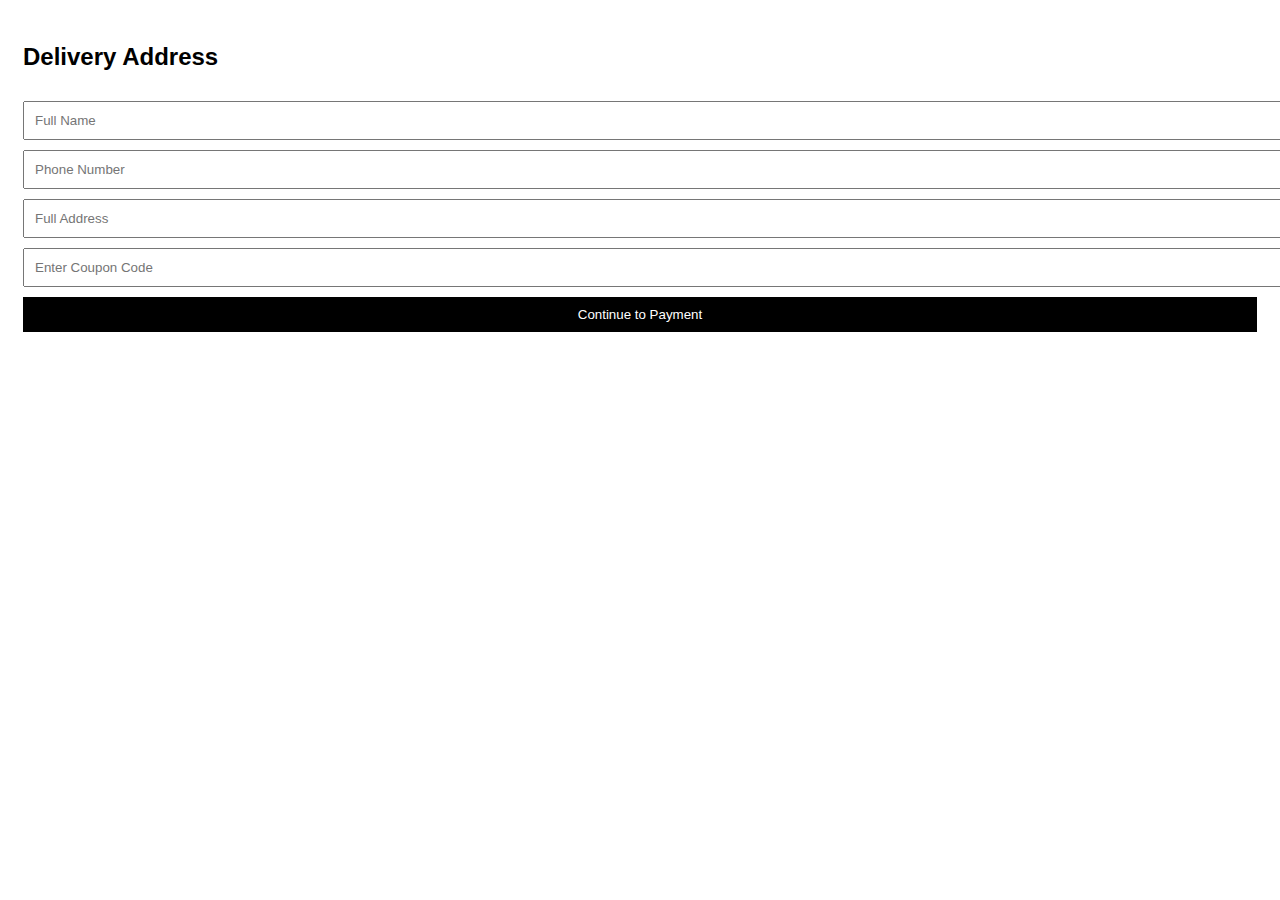
<file: address.html>
<!DOCTYPE html>
<html>
<head>
<meta name="viewport" content="width=device-width, initial-scale=1.0">
<title>Address</title>
<style>
body{font-family:Arial;padding:15px;}
input,button{width:100%;padding:10px;margin-top:10px;}
button{background:black;color:white;border:none;}
</style>
</head>
<body>

<h2>Delivery Address</h2>

<input id="name" placeholder="Full Name">
<input id="phone" placeholder="Phone Number">
<input id="address" placeholder="Full Address">
<input id="coupon" placeholder="Enter Coupon Code">

<button onclick="continuePayment()">Continue to Payment</button>

<script>
function continuePayment(){
let coupon = document.getElementById("coupon").value;
let price = localStorage.getItem("price");

if(coupon == "POOJA"){
price = price - 1000;
alert("Coupon Applied ₹1000 OFF");
}

localStorage.setItem("finalPrice",price);
window.location.href="payment.html";
}
</script>

</body>
</html>
</file>
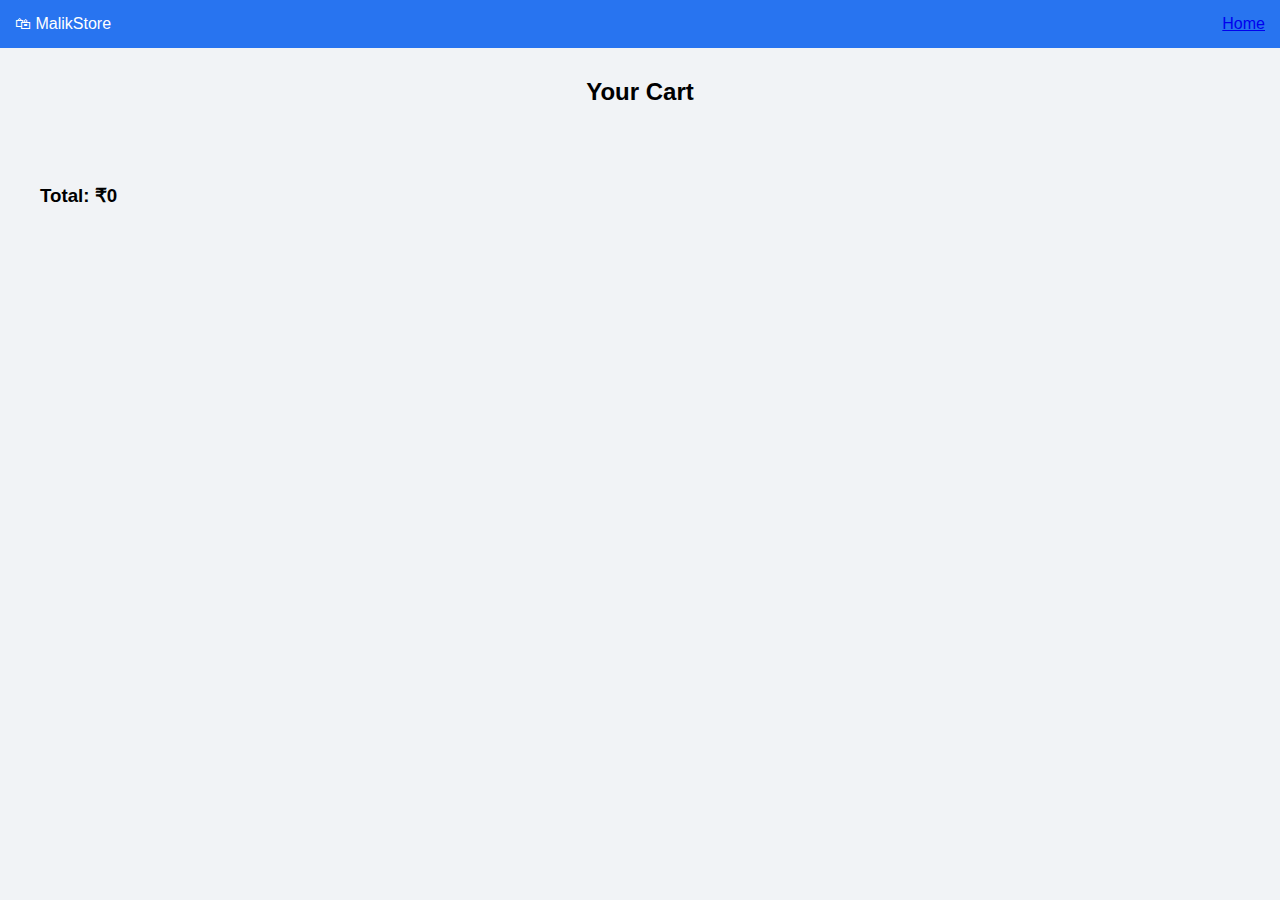
<file: cart.html>
<!DOCTYPE html>
<html>
<head>
<meta charset="UTF-8">
<title>Your Cart</title>
<link rel="stylesheet" href="style.css">
</head>
<body>

<header class="navbar">
    <div class="logo">🛍 MalikStore</div>
    <nav>
        <a href="index.html">Home</a>
    </nav>
</header>

<h2 style="text-align:center; margin-top:30px;">Your Cart</h2>

<div id="cart-items" style="padding:40px;"></div>

<script>
let cart = JSON.parse(localStorage.getItem("cart")) || [];
let container = document.getElementById("cart-items");

let total = 0;

cart.forEach(item => {
    let div = document.createElement("div");
    div.innerHTML = `<p>${item.name} - ₹${item.price}</p>`;
    container.appendChild(div);
    total += item.price;
});

container.innerHTML += "<h3>Total: ₹" + total + "</h3>";
</script>

</body>
</html>
</file>
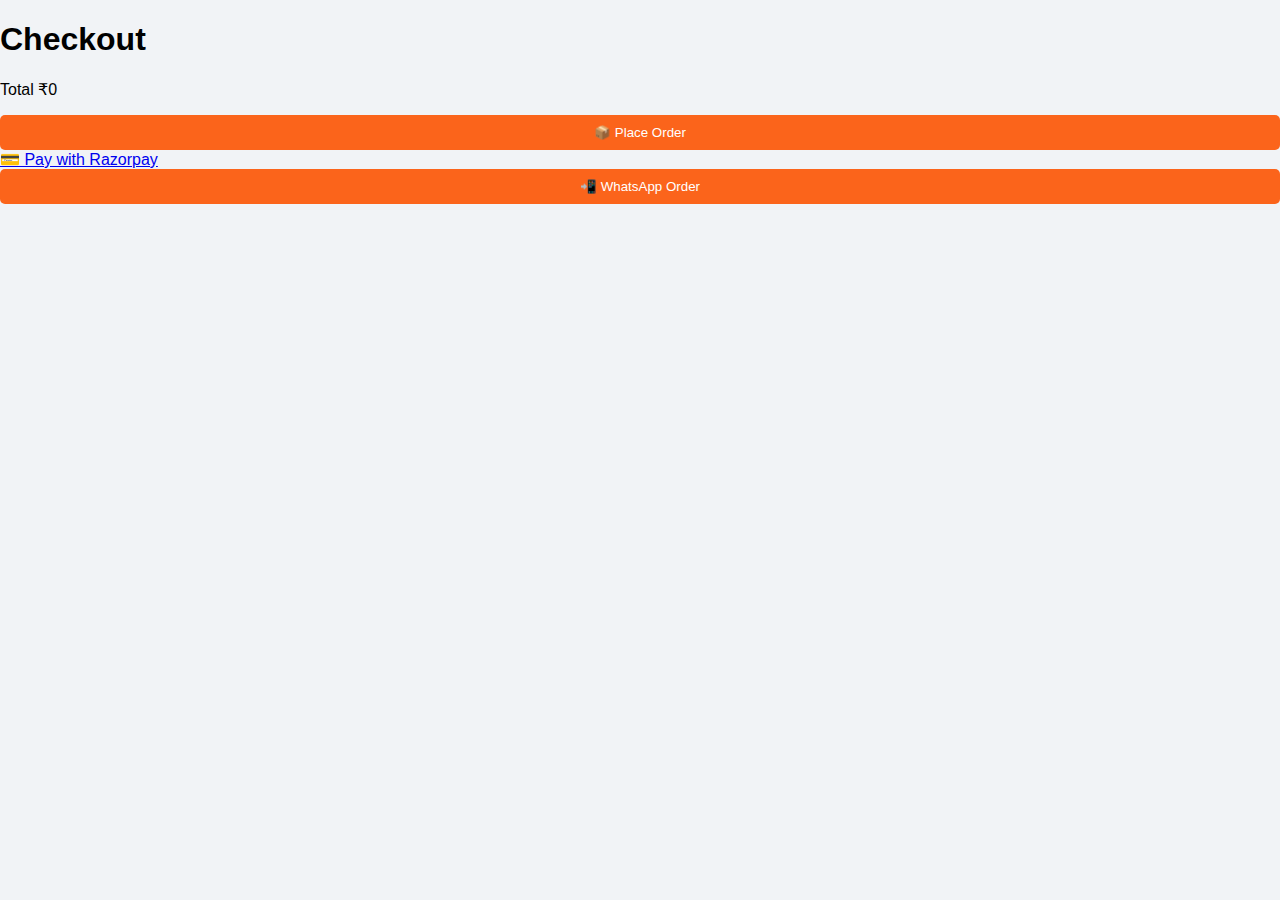
<file: checkout.html>
<!DOCTYPE html>
<html>
<head>
  <title>Checkout | Malik Store</title>
  <link rel="stylesheet" href="style.css">
</head>
<body>

<header>
  <h1>Checkout</h1>
</header>

<div class="cart-box">
  <p id="checkoutItems"></p>
  <p id="checkoutTotal"></p>

  <button onclick="placeOrder()">📦 Place Order</button>

  <a class="checkout-btn"
     href="https://rzp.io/i/XXXXXX"
     target="_blank">
     💳 Pay with Razorpay
  </a>

  <button onclick="orderOnWhatsAppCheckout()">📲 WhatsApp Order</button>
</div>

<script src="script.js"></script>
<script>
  let cart = JSON.parse(localStorage.getItem("cart")) || [];
  let total = cart.reduce((s,i)=>s+i.price,0);
  document.getElementById("checkoutItems").innerText =
    cart.map(i=>i.name).join(", ");
  document.getElementById("checkoutTotal").innerText =
    "Total ₹" + total;
</script>
</body>
</html>
</file>
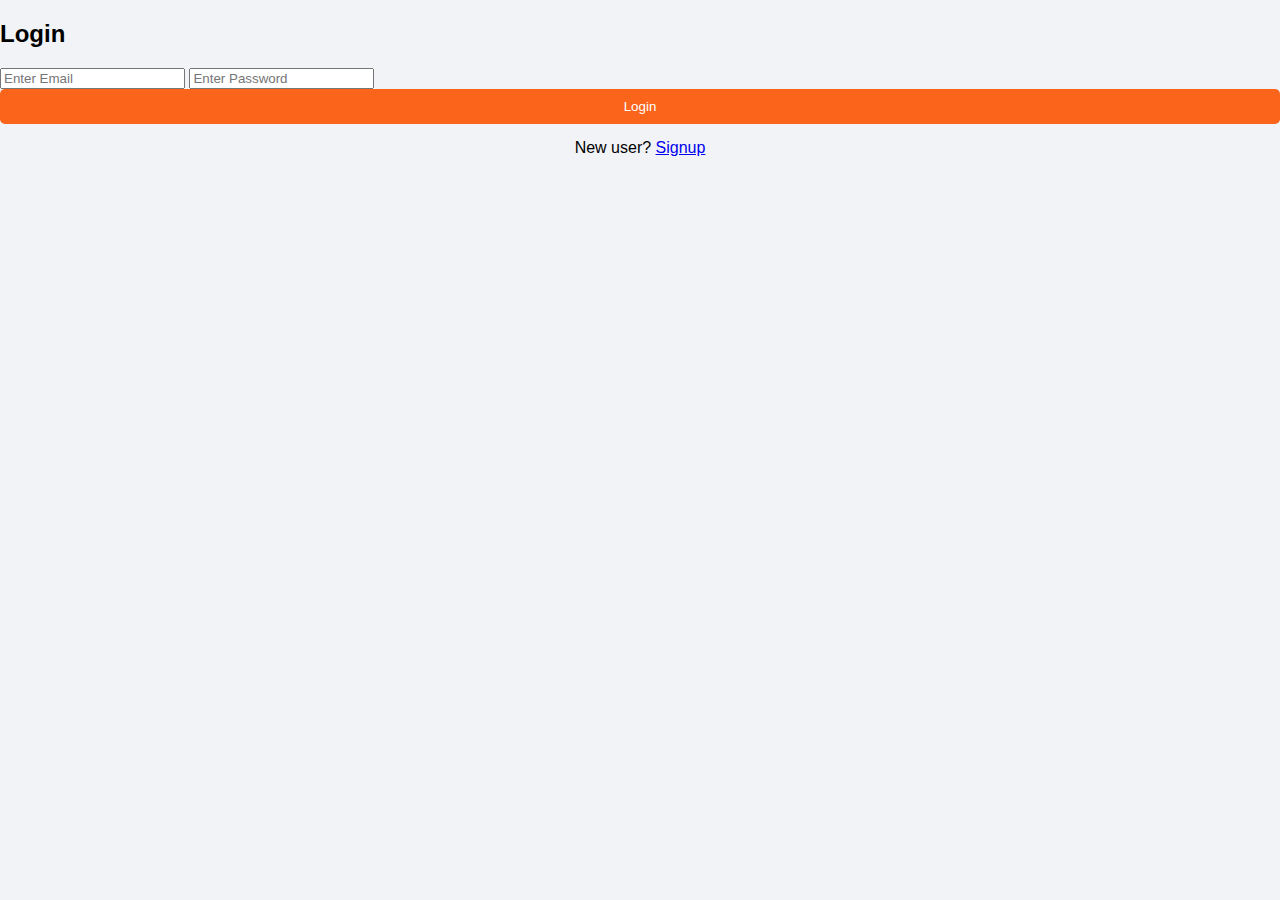
<file: login.html>
<!DOCTYPE html>
<html>
<head>
  <title>Login - MalikStore</title>
  <link rel="stylesheet" href="style.css">
</head>
<body>

<div class="checkout-container">
  <h2>Login</h2>

  <form onsubmit="loginUser(event)">
    <input type="email" id="email" placeholder="Enter Email" required>
    <input type="password" id="password" placeholder="Enter Password" required>

    <button type="submit">Login</button>
  </form>

  <p style="text-align:center;margin-top:15px;">
    New user? <a href="signup.html">Signup</a>
  </p>
</div>

<script>
function loginUser(e){
  e.preventDefault();

  let email = document.getElementById("email").value;
  let password = document.getElementById("password").value;

  if(email && password){
    localStorage.setItem("isLoggedIn", "true");
    alert("Login Successful ✅");
    window.location.href = "index.html";
  }
}
</script>

</body>
</html>
</file>
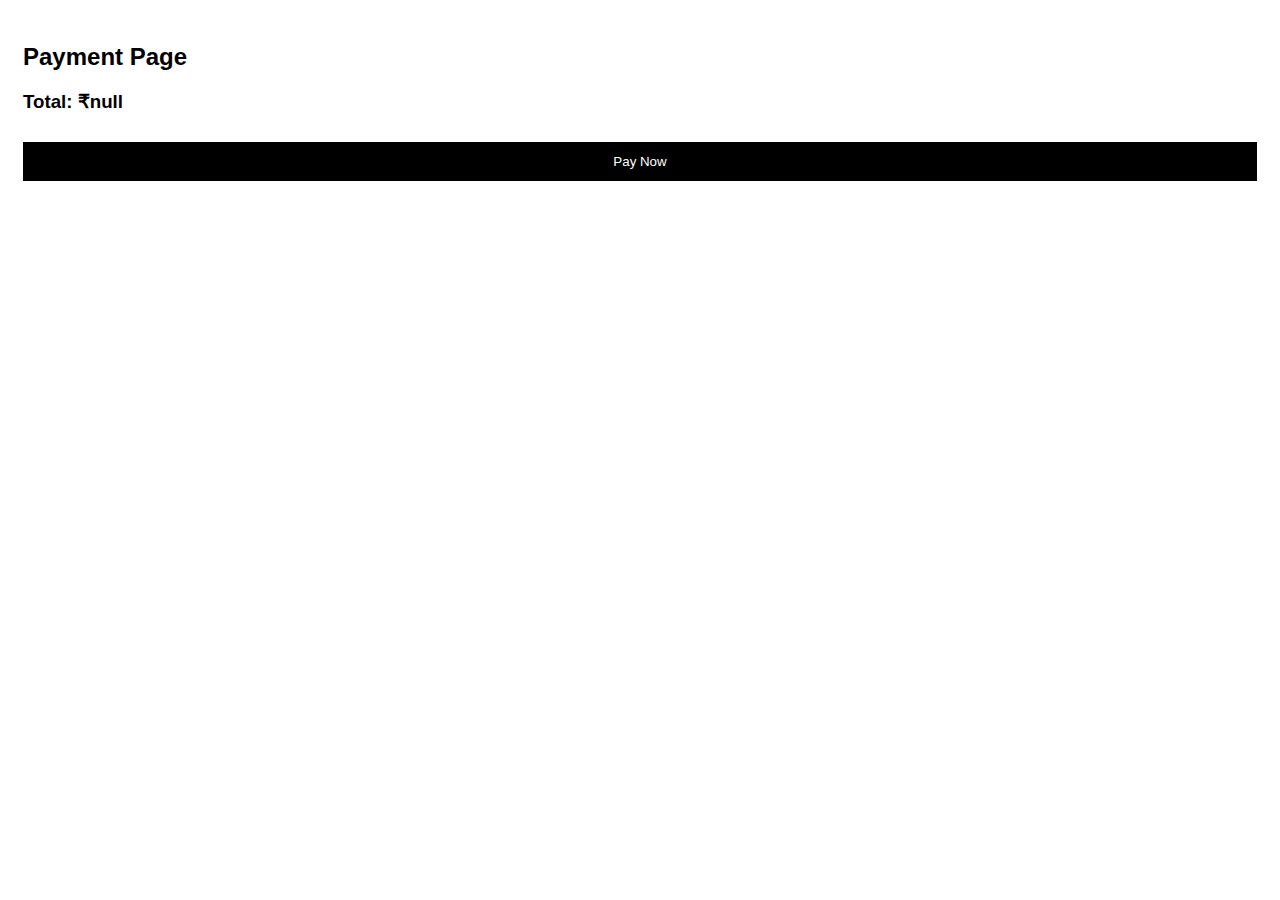
<file: payment.html>
<!DOCTYPE html>
<html>
<head>
<meta name="viewport" content="width=device-width, initial-scale=1.0">
<title>Payment</title>
<style>
body{font-family:Arial;padding:15px;}
button{width:100%;padding:12px;margin-top:10px;background:black;color:white;border:none;}
</style>
</head>
<body>

<h2>Payment Page</h2>

<h3 id="amount"></h3>

<button onclick="payNow()">Pay Now</button>

<script>
let amount = localStorage.getItem("finalPrice");
document.getElementById("amount").innerHTML="Total: ₹"+amount;

function payNow(){
alert("Payment Successful! Order Confirmed");
localStorage.clear();
window.location.href="index.html";
}
</script>

</body>
</html>
</file>
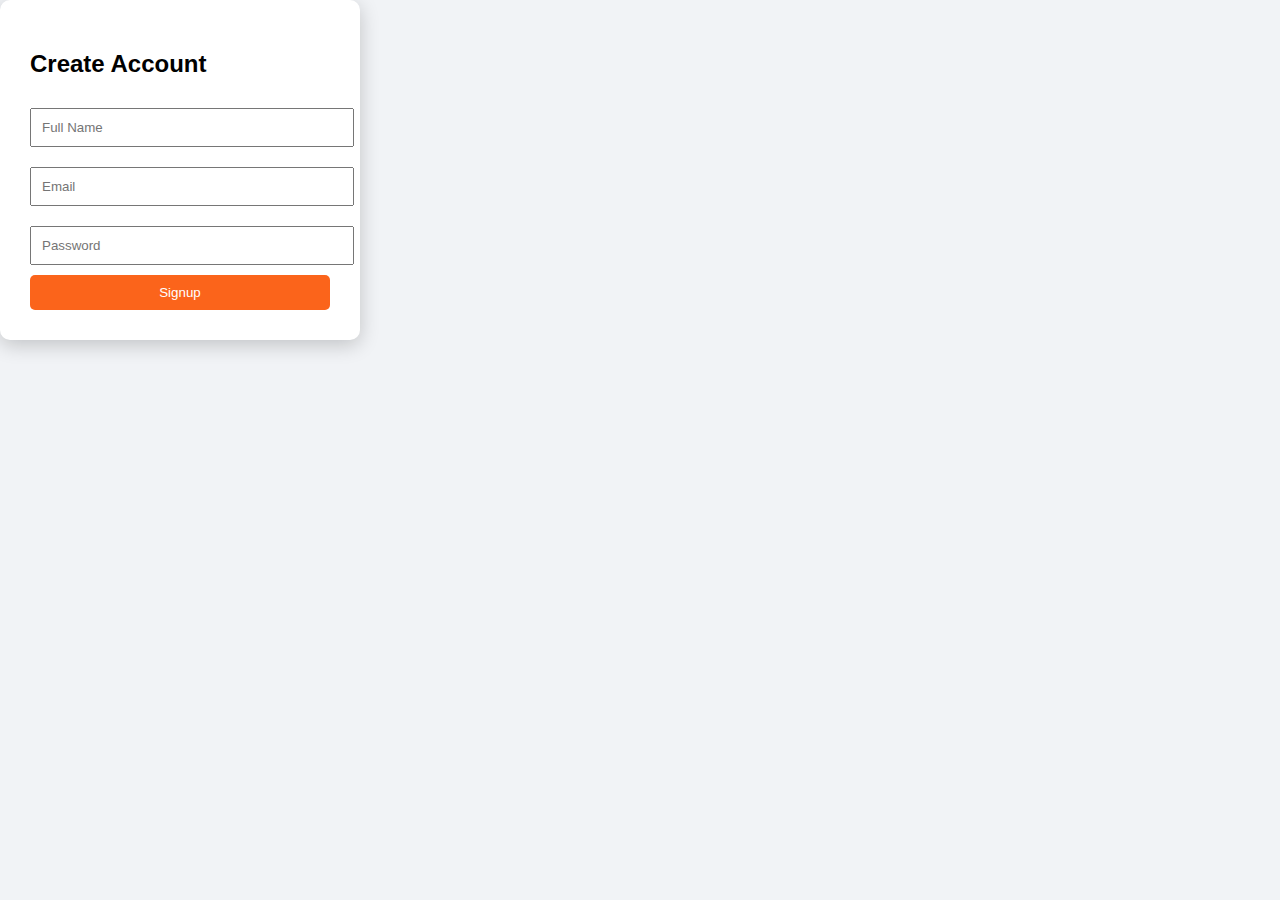
<file: signup.html>
<!DOCTYPE html>
<html>
<head>
<title>Signup | Malik Store</title>
<link rel="stylesheet" href="style.css">
</head>
<body class="auth-bg">

<div class="auth-box">
  <h2>Create Account</h2>
  <input type="text" placeholder="Full Name">
  <input type="email" placeholder="Email">
  <input type="password" placeholder="Password">
  <button>Signup</button>
</div>

</body>
</html>
</file>
<file: style.css>
body{
margin:0;
font-family:Arial;
background:#f1f3f6;
}

.navbar{
background:#2874f0;
color:white;
padding:15px;
display:flex;
justify-content:space-between;
align-items:center;
}

.nav-links a{
color:white;
margin-left:15px;
text-decoration:none;
}

.hero{
text-align:center;
padding:40px;
background:linear-gradient(to right,#2874f0,#1e3c72);
color:white;
}

.products{
display:flex;
justify-content:center;
gap:20px;
padding:30px;
}

.card{
background:white;
padding:20px;
border-radius:10px;
box-shadow:0 5px 15px rgba(0,0,0,0.1);
width:200px;
text-align:center;
}

.card img{
width:100%;
height:200px;
object-fit:cover;
}

button{
background:#fb641b;
color:white;
border:none;
padding:10px;
width:100%;
border-radius:5px;
cursor:pointer;
}

.auth-page{
display:flex;
justify-content:center;
align-items:center;
height:100vh;
}

.auth-box{
background:white;
padding:30px;
width:300px;
border-radius:10px;
box-shadow:0 5px 20px rgba(0,0,0,0.2);
}

.auth-box input{
width:100%;
padding:10px;
margin:10px 0;
}

.cart-container{
display:flex;
gap:20px;
padding:20px;
}

.cart-items{
flex:2;
}

.summary{
flex:1;
background:white;
padding:20px;
border-radius:10px;
}

.cart-card{
background:white;
padding:15px;
margin-bottom:10px;
border-radius:8px;
}

.order-card{
background:white;
padding:15px;
margin:10px;
border-radius:8px;
}
</file>
